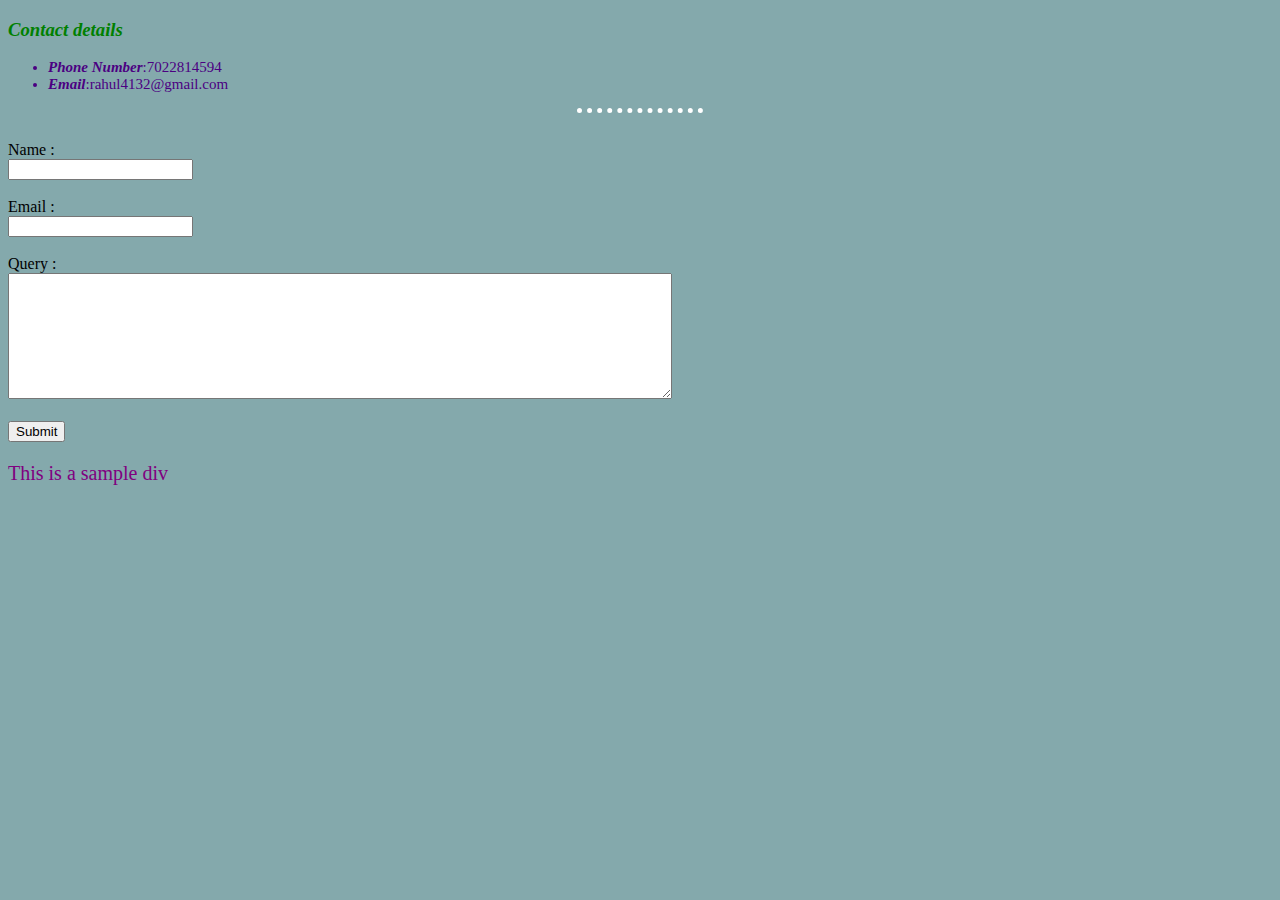
<file: New Personal Website/contact.html>
<!DOCTYPE html>
<html lang="en" dir="ltr">
  <head>
    <meta charset="utf-8">
    <title>Contact Us</title>
    <link rel="stylesheet" href="css/styles.css">
  </head>
  <body>
    <h3>Contact details</h3>
    <ul>
      <li><em><strong>Phone Number</strong></em>:7022814594</li>
      <li><em><strong>Email</strong></em>:rahul4132@gmail.com</li>
    </ul>
    <hr>
    <form class="Query Form" action="mailto:rahul4132@gmail.com" method="post" enctype="text/plain">
      <label>Name : </label>
      <input type="text" name="Name" value=""><br>
      <br>
      <label>Email : </label>
      <input type="text" name="Email" value=""><br>
      <br>
      <label>Query : </label>
      <textarea name="Query" rows="8" cols="80"></textarea><br>
      <br>
      <input type="submit" name="Submit" value="Submit">
    </form>
    <div class="sample_div">
      <p id="samplediv1">This is a sample div</p>
    </div>
  </body>
</html>
</file>
<file: New Personal Website/css/styles.css>
body{
  background-color: #84a9ac
}
hr{
  border-style: dotted none none none;
  border-width: 5px;
  border-top-color: white;
  color: white;
  font-size: 15px;
  height: 20px;
  width: 10%;
}
h1,h2,h3,h4{
  color: green;
  font-family: fantasy;
  font-style: italic;
}
p{
  color: blue;
  font-size: 15px;
}
td{
  color: pink;
  font-size: 15px;
}
ul,ol{
  color: indigo;
  font-size: 15px;
}
label{
  display: block;
}
.sample_div{
  color: white;
  font-size: 20px;
}

.ostrich:hover{
  background-color: blue;
}

#samplediv1{
  color: purple;
  font-size: 20px;
}
</file>
